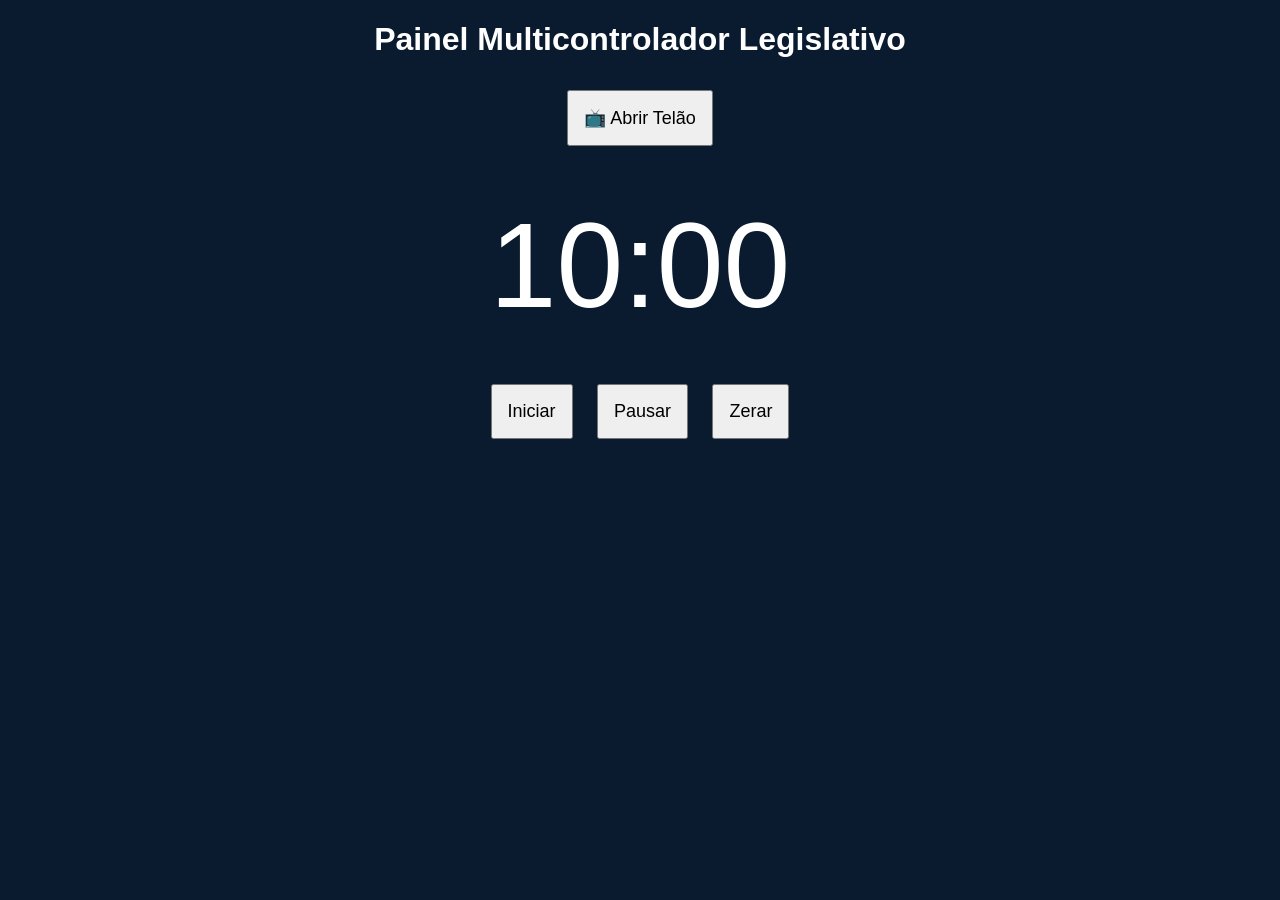
<file: index.html>
<!DOCTYPE html>
<html lang="pt-BR">
<head>
<meta charset="UTF-8">
<title>Painel Legislativo - Limoeiro</title>
<link rel="stylesheet" href="style.css">
</head>
<body>

<h1>Painel Multicontrolador Legislativo</h1>

<button onclick="abrirTelao()">📺 Abrir Telão</button>

<div id="timer">05:00</div>

<button onclick="iniciar()">Iniciar</button>
<button onclick="pausar()">Pausar</button>
<button onclick="resetar()">Zerar</button>

<script src="script.js"></script>
</body>
</html>
</file>
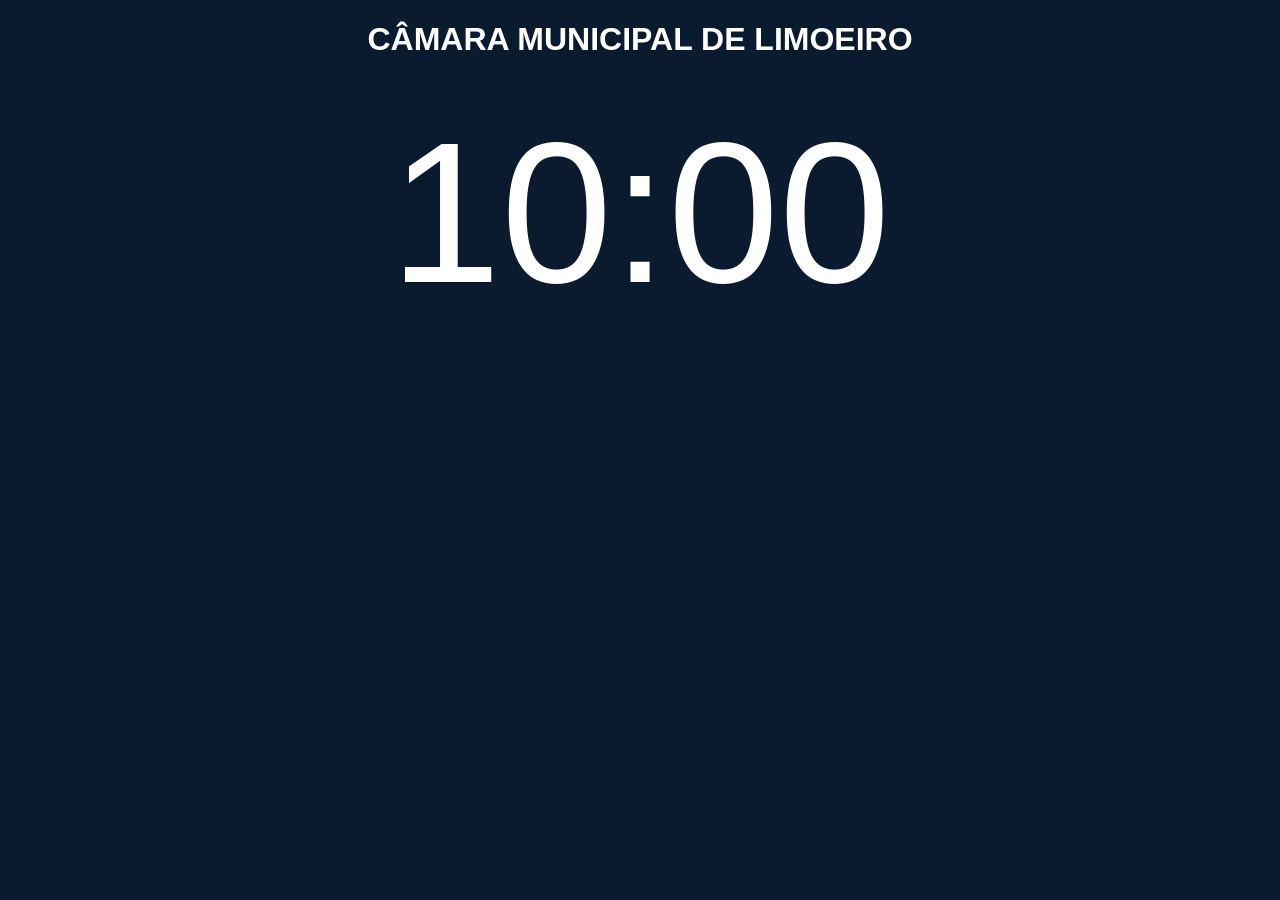
<file: telao.html>
<!DOCTYPE html>
<html lang="pt-BR">
<head>
<meta charset="UTF-8">
<title>Telão - Câmara de Limoeiro</title>
<link rel="stylesheet" href="style.css">
</head>
<body class="telao">

<h1>CÂMARA MUNICIPAL DE LIMOEIRO</h1>

<div id="timer">00:00</div>

<script>
setInterval(() => {
    let tempo = localStorage.getItem("tempo") || 0;

    let min = Math.floor(tempo / 60);
    let seg = tempo % 60;

    document.getElementById("timer").innerText =
        String(min).padStart(2, '0') + ":" +
        String(seg).padStart(2, '0');

}, 500);
</script>

</body>
</html>
</file>
<file: style.css>
body {
    font-family: Arial;
    text-align: center;
    background: #0a1a2f;
    color: white;
}

#timer {
    font-size: 120px;
    margin: 40px;
}

button {
    padding: 15px;
    margin: 10px;
    font-size: 18px;
}

.telao #timer {
    font-size: 200px;
}
</file>
